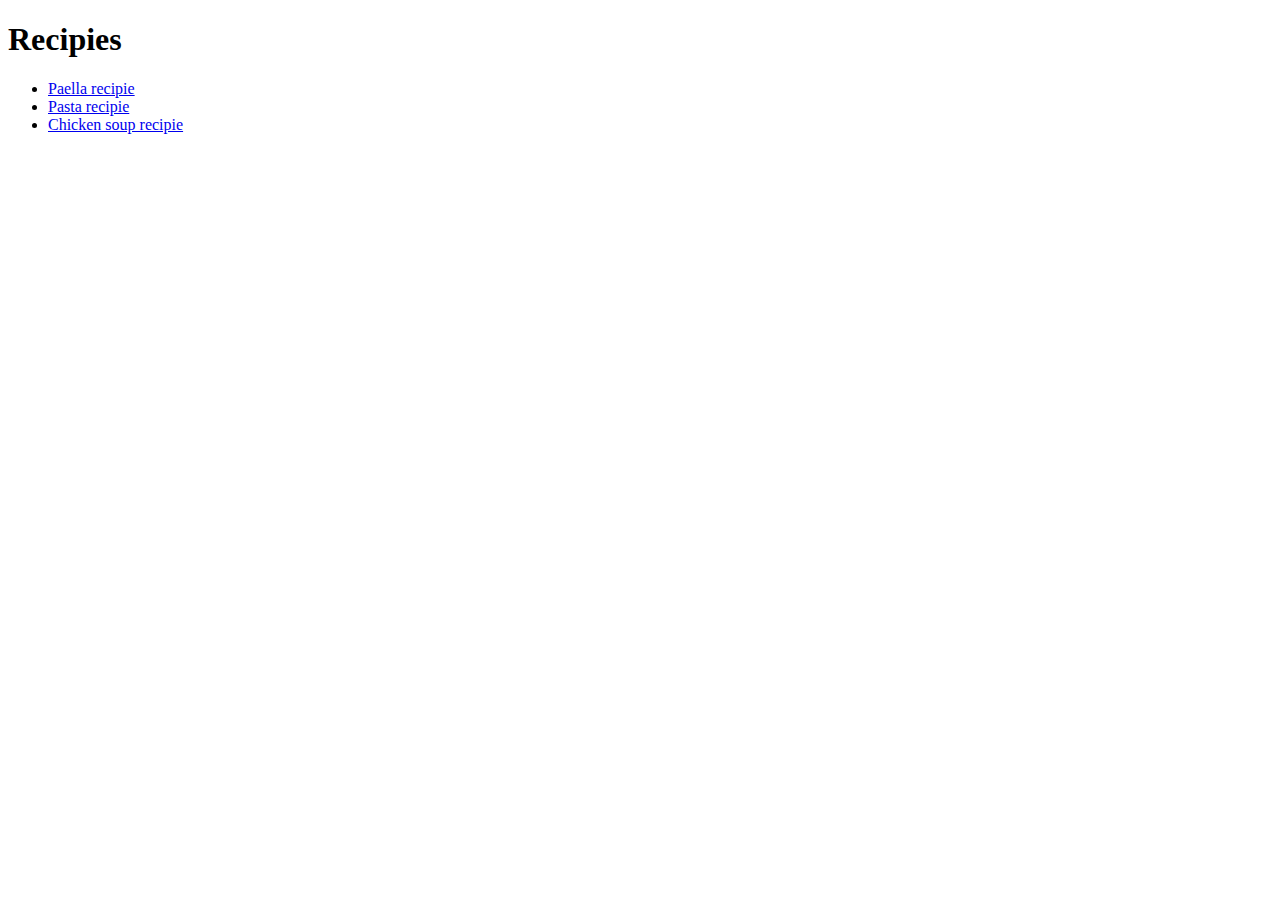
<file: index.html>
<!DOCTYPE html>
<html lang="en">
<head>
    <meta charset="UTF-8">
    <meta name="viewport" content="width=device-width, initial-scale=1.0">
    <title></title>
</head>
<body>
    <p><h1><b>Recipies</b></h1></p>
    <ul>
        <li><a href="recipies/paella.html">Paella recipie</a></li>
        <li><a href="recipies/pasta.html">Pasta recipie</a></li>
        <li><a href="recipies/chicken-soup.html">Chicken soup recipie</a></li>

    </ul>
</body>
</html>
</file>
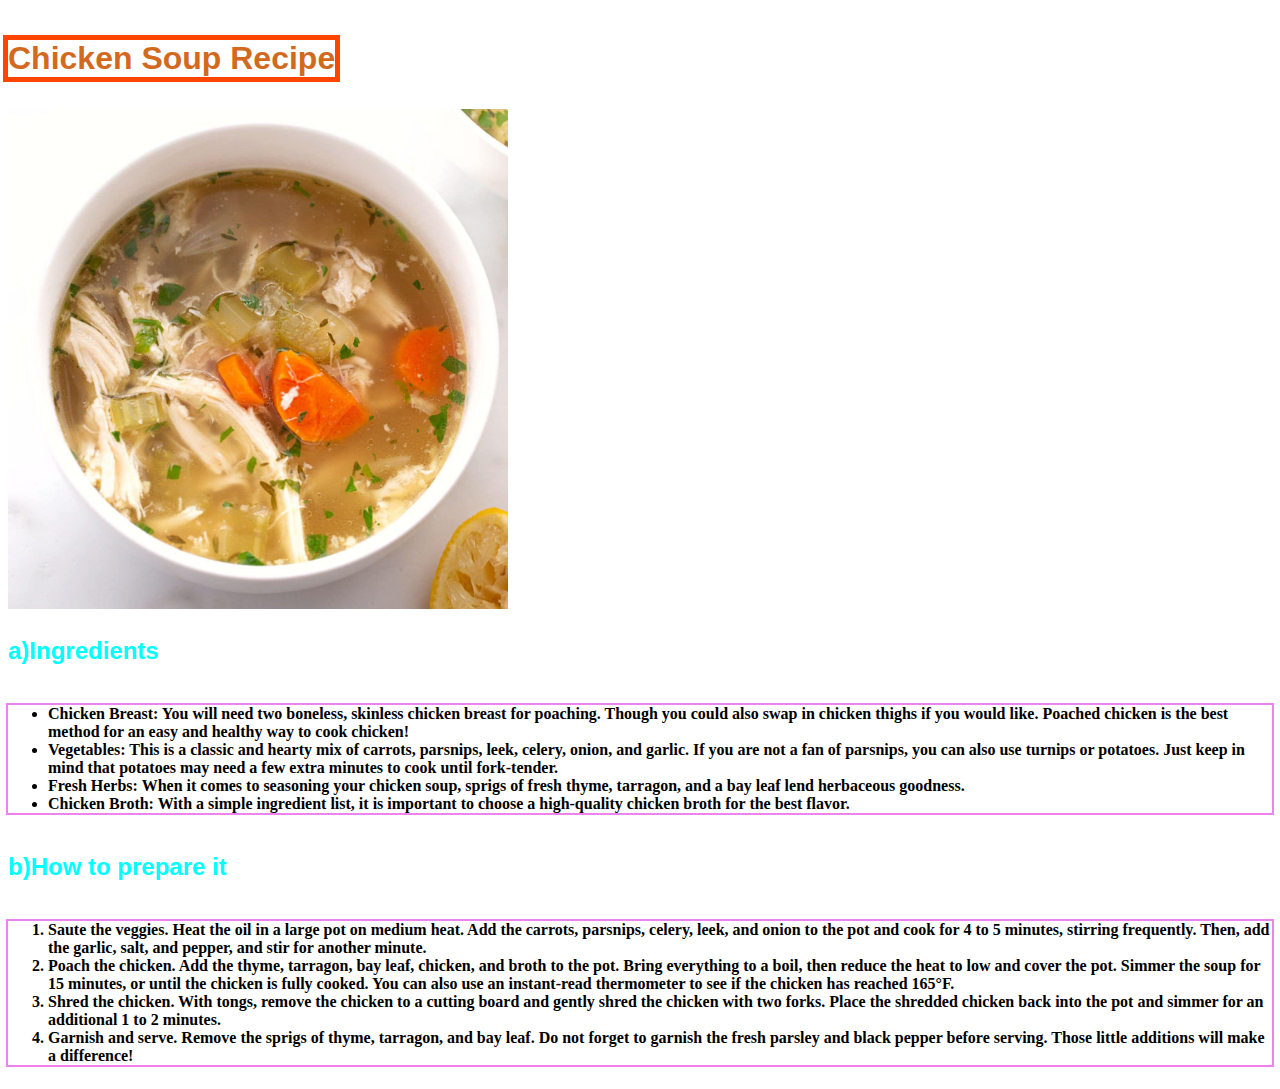
<file: recipies/chicken-soup.html>
<!DOCTYPE html>
<html lang="en">
<head>
    <meta charset="UTF-8">
    <meta name="viewport" content="width=device-width, initial-scale=1.0">
    <title>Chicken Soup</title>
    <link rel="stylesheet" href="../css/styles.css">
</head>
<body>
    <p id="title">Chicken Soup Recipe</p><br>
    <img src="../images/chicken-soup.jpg"><br>
    <p id="subtitles" >a)Ingredients</p>
<ul id="tabel">
    <li>Chicken Breast: You will need two boneless, skinless chicken breast for poaching. Though you could also swap in chicken thighs if you would like. Poached chicken is the best method for an easy and healthy way to cook chicken!</li>
    <li>Vegetables: This is a classic and hearty mix of carrots, parsnips, leek, celery, onion, and garlic. If you are not a fan of parsnips, you can also use turnips or potatoes. Just keep in mind that potatoes may need a few extra minutes to cook until fork-tender.</li>
    <li>Fresh Herbs: When it comes to seasoning your chicken soup, sprigs of fresh thyme, tarragon, and a bay leaf lend herbaceous goodness. </li>
    <li>Chicken Broth: With a simple ingredient list, it is important to choose a high-quality chicken broth for the best flavor. 
</ul>
<p id="subtitles">b)How to prepare it</p>
<ol id="tabel">
    <li>Saute the veggies. Heat the oil in a large pot on medium heat. Add the carrots, parsnips, celery, leek, and onion to the pot and cook for 4 to 5 minutes, stirring frequently. Then, add the garlic, salt, and pepper, and stir for another minute.</li>
    <li>Poach the chicken. Add the thyme, tarragon, bay leaf, chicken, and broth to the pot. Bring everything to a boil, then reduce the heat to low and cover the pot. Simmer the soup for 15 minutes, or until the chicken is fully cooked. You can also use an instant-read thermometer to see if the chicken has reached 165°F. </li>
    <li>Shred the chicken. With tongs, remove the chicken to a cutting board and gently shred the chicken with two forks. Place the shredded chicken back into the pot and simmer for an additional 1 to 2 minutes.</li>
    <li>Garnish and serve. Remove the sprigs of thyme, tarragon, and bay leaf. Do not forget to garnish the fresh parsley and black pepper before serving. Those little additions will make a difference!</li>
</ol>

</body>
</html>
</file>
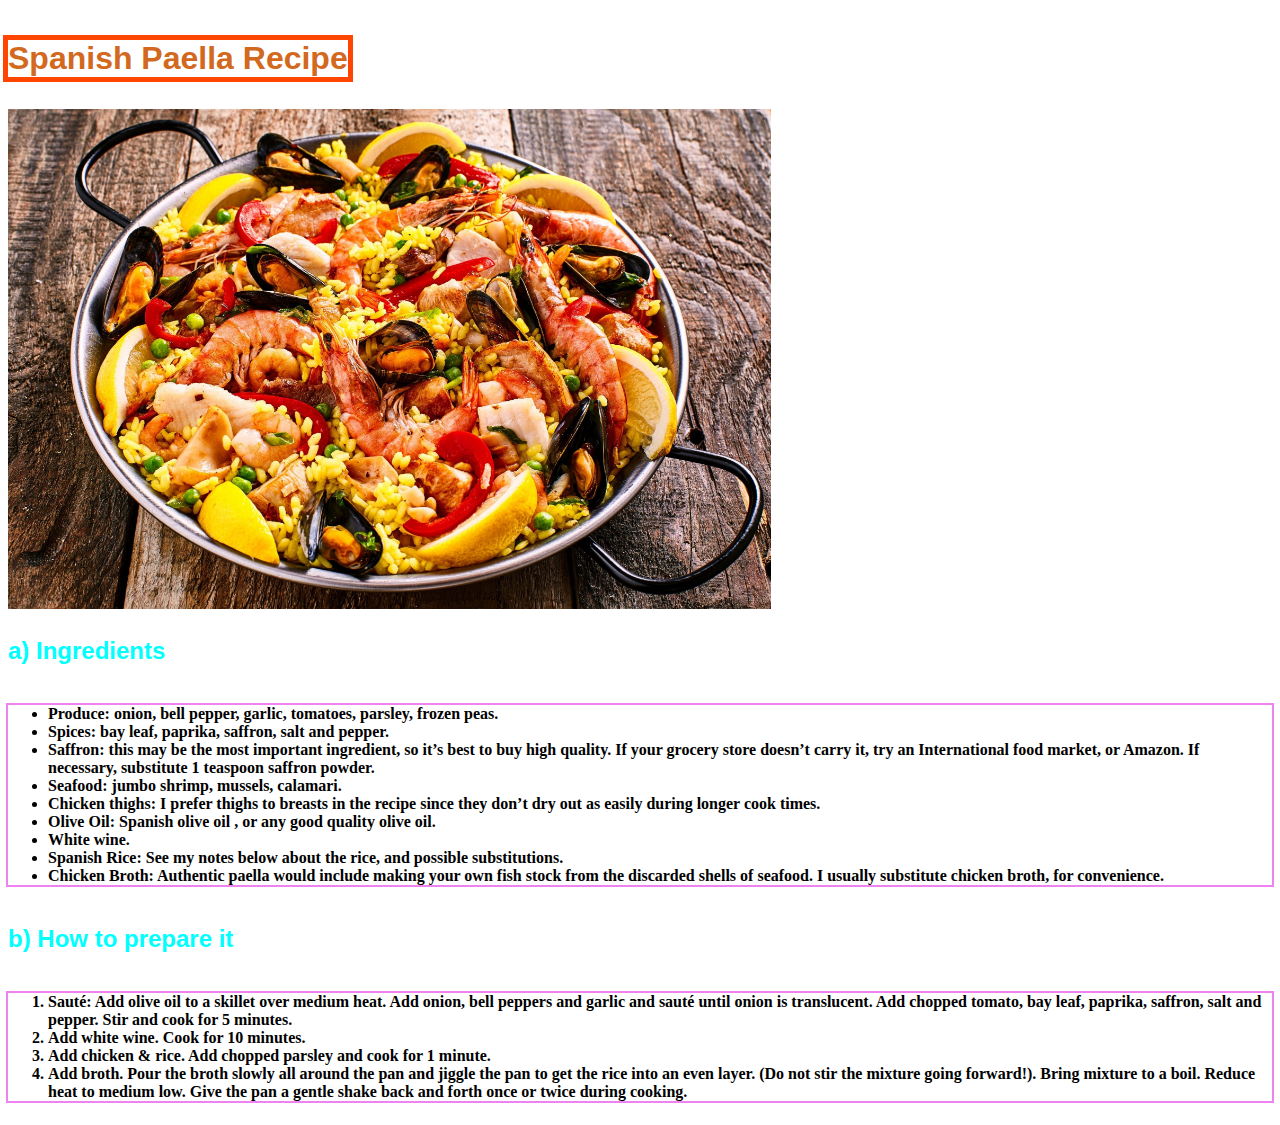
<file: recipies/paella.html>
<!DOCTYPE html>
<html lang="en">
<head>
    <meta charset="UTF-8">
    <meta name="viewport" content="width=device-width, initial-scale=1.0">
    <title>Paella</title>
    <link rel="stylesheet" href="../css/styles.css">
</head>
<body>
    <p id="title">Spanish Paella Recipe</p><br>
    <img src="../images/paella.jpg" ><br>
    <p id="subtitles">a) Ingredients</p>
<ul id="tabel">
    <li>Produce: onion, bell pepper, garlic, tomatoes, parsley, frozen peas.</li>
    <li>Spices: bay leaf, paprika, saffron, salt and pepper.</li>
    <li>Saffron: this may be the most important ingredient, so it’s best to buy high quality. If your grocery store doesn’t carry it, try an International food market, or Amazon. If necessary, substitute 1 teaspoon saffron powder.</li>
    <li>Seafood: jumbo shrimp, mussels, calamari.</li>
    <li>Chicken thighs: I prefer thighs to breasts in the recipe since they don’t dry out as easily during longer cook times.</li>
    <li>Olive Oil: Spanish olive oil , or any good quality olive oil.</li>
    <li>White wine.</li>
    <li>Spanish Rice: See my notes below about the rice, and possible substitutions.</li>
    <Li>Chicken Broth: Authentic paella would include making your own fish stock from the discarded shells of seafood. I usually substitute chicken broth, for convenience.</li>
</ul>
<p id="subtitles"> b) How to prepare it</p>
<ol id="tabel">
    <li>Sauté:  Add olive oil to a skillet over medium heat. Add onion, bell peppers and garlic and sauté until onion is translucent. Add chopped tomato, bay leaf, paprika, saffron, salt and pepper. Stir and cook for 5 minutes.</li>
    <li>Add white wine.  Cook for 10 minutes.</li>
    <li>Add chicken & rice.  Add chopped parsley and cook for 1 minute.</li>
    <li>Add broth.  Pour the broth slowly all around the pan and jiggle the pan to get the rice into an even layer. (Do not stir the mixture going forward!). Bring mixture to a boil. Reduce heat to medium low. Give the pan a gentle shake back and forth once or twice during cooking.</li>
</ol>

</body>
</html>
</file>
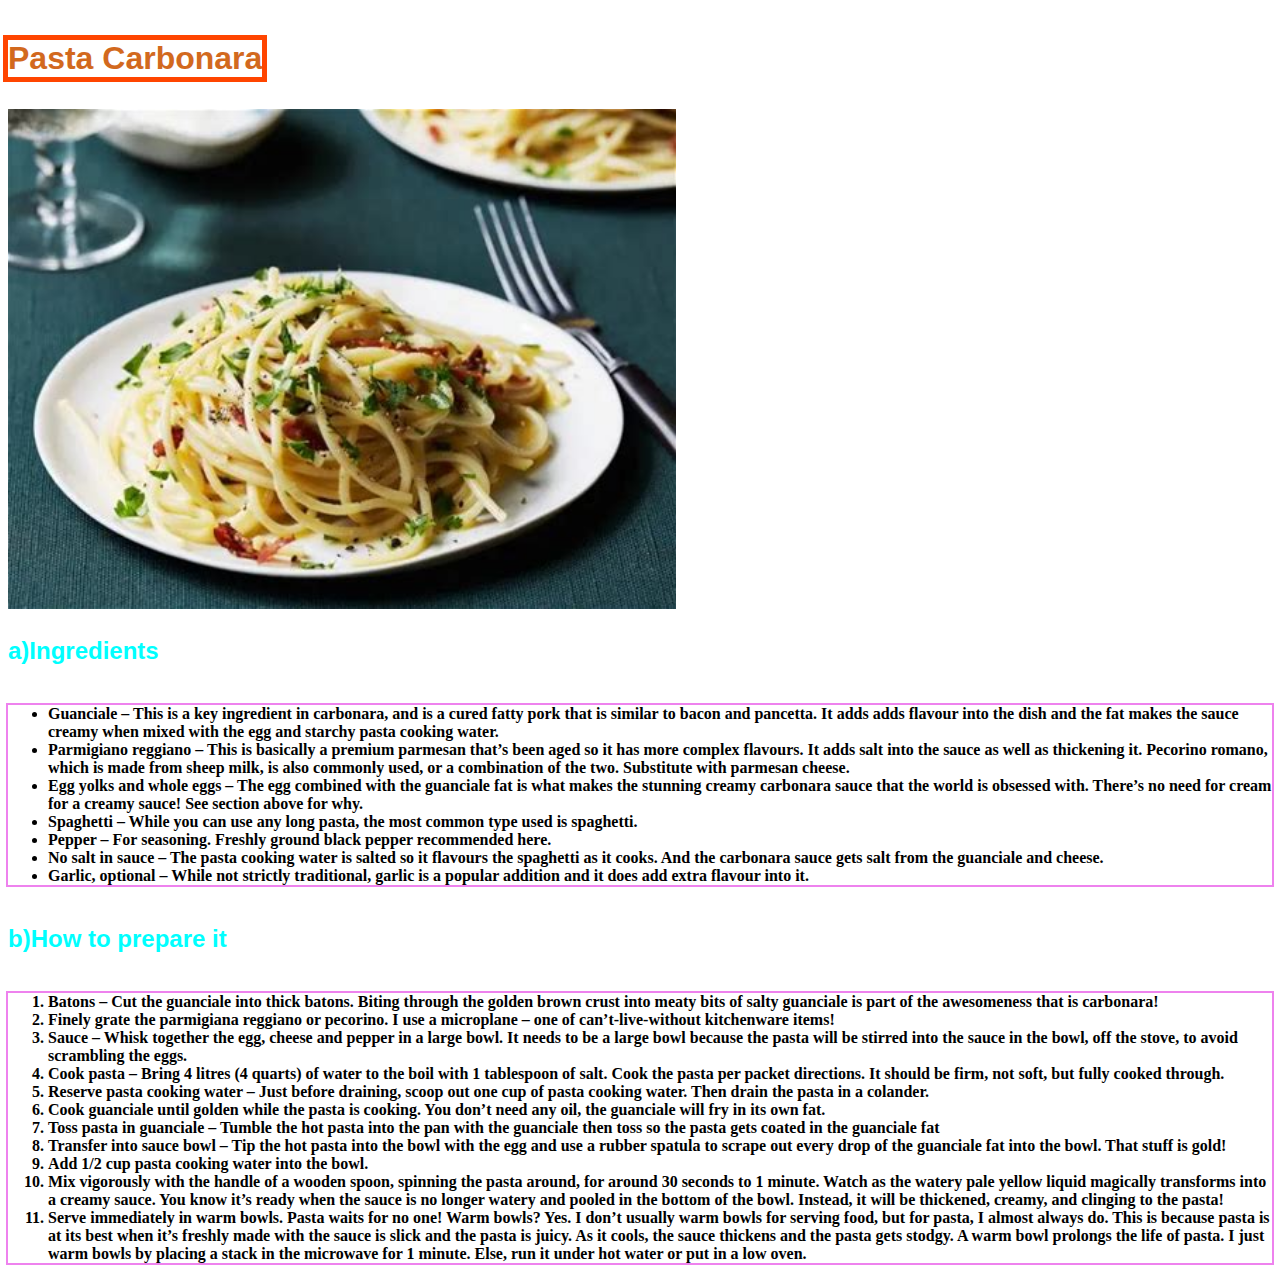
<file: recipies/pasta.html>
<!DOCTYPE html>
<html lang="en">
<head>
    <meta charset="UTF-8">
    <meta name="viewport" content="width=device-width, initial-scale=1.0">
    <title>Pasta</title>
    <link rel="stylesheet" href="../css/styles.css">
</head>
<body>
    <p id="title">Pasta Carbonara</p><br>
    <img src="../images/pasta.jpeg"><br>
    <p id="subtitles">a)Ingredients</p>
<ul id="tabel">
    <li>Guanciale – This is a key ingredient in carbonara, and is a cured fatty pork that is similar to bacon and pancetta. It adds adds flavour into the dish and the fat makes the sauce creamy when mixed with the egg and starchy pasta cooking water.</li>
    <li>Parmigiano reggiano – This is basically a premium parmesan that’s been aged so it has more complex flavours. It adds salt into the sauce as well as thickening it. Pecorino romano, which is made from sheep milk, is also commonly used, or a combination of the two. Substitute with parmesan cheese.</li>
    <li>Egg yolks and whole eggs – The egg combined with the guanciale fat is what makes the stunning creamy carbonara sauce that the world is obsessed with. There’s no need for cream for a creamy sauce! See section above for why.</li>
    <li>Spaghetti – While you can use any long pasta, the most common type used is spaghetti.</li>
    <li>Pepper – For seasoning. Freshly ground black pepper recommended here.</li>
    <li>No salt in sauce – The pasta cooking water is salted so it flavours the spaghetti as it cooks. And the carbonara sauce gets salt from the guanciale and cheese.</li>
    <li>Garlic, optional – While not strictly traditional, garlic is a popular addition and it does add extra flavour into it.</li>


</ul>
<p id="subtitles">b)How to prepare it</p>
<ol id="tabel">
    <li>Batons – Cut the guanciale into thick batons. Biting through the golden brown crust into meaty bits of salty guanciale is part of the awesomeness that is carbonara!</li>
    <li>Finely grate the parmigiana reggiano or pecorino. I use a microplane – one of can’t-live-without kitchenware items!</li>
    <li>Sauce – Whisk together the egg, cheese and pepper in a large bowl. It needs to be a large bowl because the pasta will be stirred into the sauce in the bowl, off the stove, to avoid scrambling the eggs.</li>
    <li>Cook pasta – Bring 4 litres (4 quarts) of water to the boil with 1 tablespoon of salt. Cook the pasta per packet directions. It should be firm, not soft, but fully cooked through.</li>
    <li>Reserve pasta cooking water – Just before draining, scoop out one cup of pasta cooking water. Then drain the pasta in a colander.</li>
    <li>Cook guanciale until golden while the pasta is cooking. You don’t need any oil, the guanciale will fry in its own fat.</li>
    <li>Toss pasta in guanciale – Tumble the hot pasta into the pan with the guanciale then toss so the pasta gets coated in the guanciale fat</li>
    <li>Transfer into sauce bowl – Tip the hot pasta into the bowl with the egg and use a rubber spatula to scrape out every drop of the guanciale fat into the bowl. That stuff is gold! </li>
    <li>Add 1/2 cup pasta cooking water into the bowl.</li>
    <li>Mix vigorously with the handle of a wooden spoon, spinning the pasta around, for around 30 seconds to 1 minute. Watch as the watery pale yellow liquid magically transforms into a creamy sauce.
You know it’s ready when the sauce is no longer watery and pooled in the bottom of the bowl. Instead, it will be thickened, creamy, and clinging to the pasta!</li>
    <li>Serve immediately in warm bowls. Pasta waits for no one!
Warm bowls? Yes. I don’t usually warm bowls for serving food, but for pasta, I almost always do. This is because pasta is at its best when it’s freshly made with the sauce is slick and the pasta is juicy. As it cools, the sauce thickens and the pasta gets stodgy. A warm bowl prolongs the life of pasta. I just warm bowls by placing a stack in the microwave for 1 minute. Else, run it under hot water or put in a low oven.</li>

</ol>

</body>
</html>
</file>
<file: css/styles.css>
#subtitles{
    color:aqua;
    font-size: x-large;
    font-family: Arial, Helvetica, sans-serif;
    display: inline-block;

}
#title{
    color:chocolate;
    font-size:xx-large;
    font-family: Arial, Helvetica, sans-serif;
    display:inline-block;
    outline: 5px solid orangered;

}
*{
    font-weight:900;
    font-family: cursive;
    

}
img{
    height:500px; 
    width:auto ;

}
#tabel{
    display:inline-block;
    outline:2px solid violet;
}
</file>
